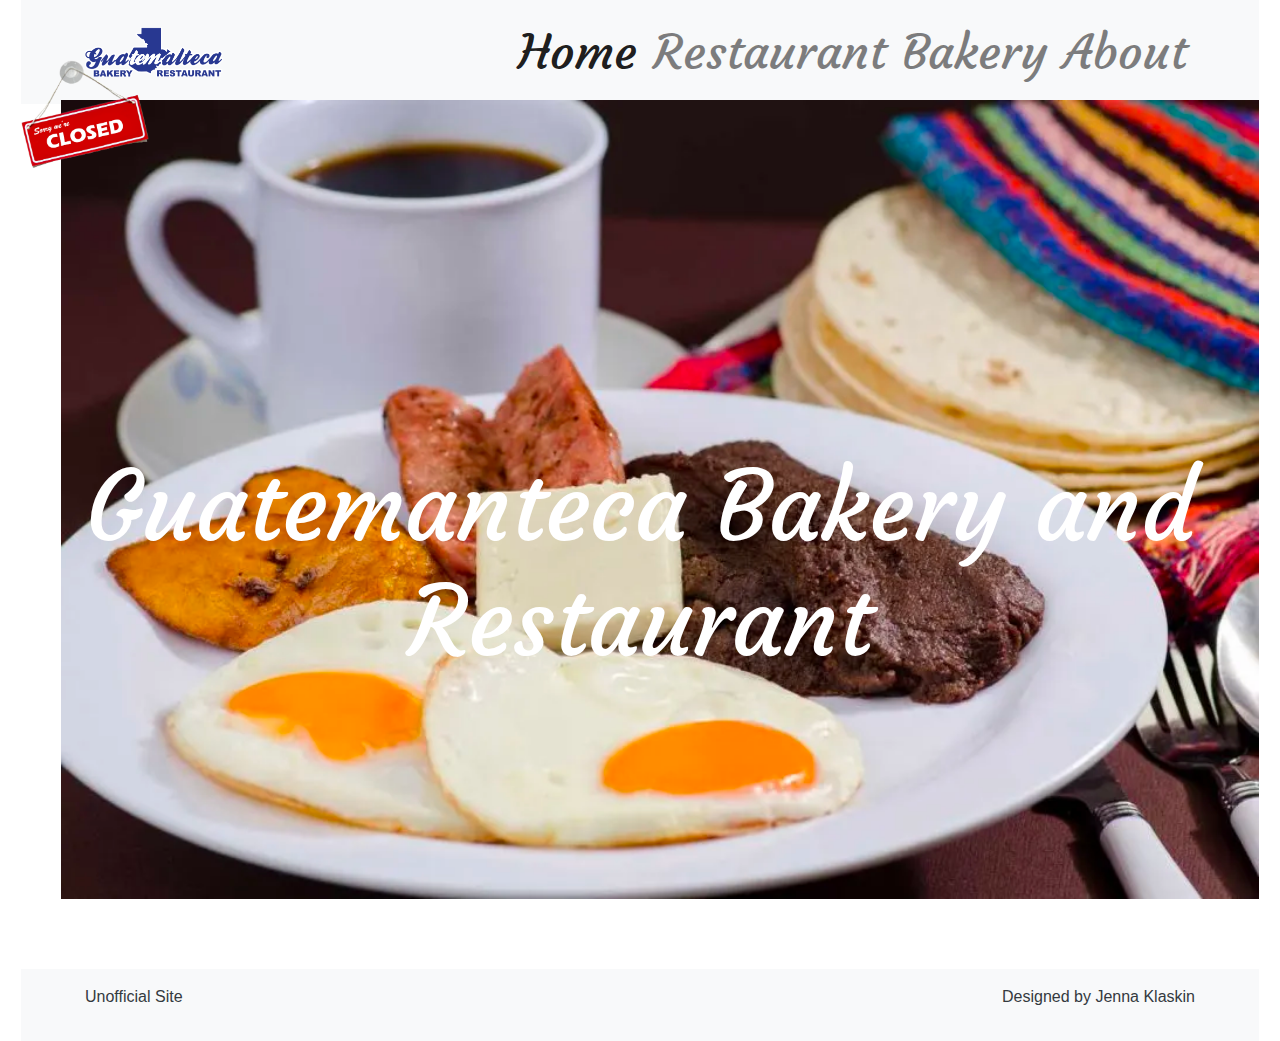
<file: index.html>
<!DOCTYPE html>
<html lang="en">
<head>
  <title>Guatemanteca</title>
  <meta charset="UTF-8">
  <meta name="viewport" content="width=device-width, initial-scale=1.0">
  <!-- Link to CSS stylesheet -->
  <link rel="stylesheet" href="style.css">
  <link rel="stylesheet" href="https://stackpath.bootstrapcdn.com/bootstrap/4.3.1/css/bootstrap.min.css">
  <!-- Link to jQuery and Bootstrap JS files -->
  <script src="https://code.jquery.com/jquery-3.3.1.slim.min.js"></script>
  <script src="https://cdnjs.cloudflare.com/ajax/libs/popper.js/1.14.7/umd/popper.min.js"></script>
  <script src="https://stackpath.bootstrapcdn.com/bootstrap/4.3.1/js/bootstrap.min.js"></script>
  <link rel="preconnect" href="https://fonts.googleapis.com">
  <link rel="preconnect" href="https://fonts.gstatic.com" crossorigin>
  <link href="https://fonts.googleapis.com/css2?family=Courgette&display=swap" rel="stylesheet">
</head>
<body>
<header>
  <nav class="navbar navbar-expand-md navbar-light bg-light">
    <div class="container">
      <a class="navbar-brand" href="index.html">
        <img src="img/guatemalaLogo.png" alt="Logo" class="img-fluid logo">
      </a>
      <button class="navbar-toggler" type="button" data-toggle="collapse" data-target="#navbarNav" aria-controls="navbarNav" aria-expanded="false" aria-label="Toggle navigation">
        <span class="navbar-toggler-icon"></span>
      </button>
      <div class="collapse navbar-collapse" id="navbarNav">
        <ul class="navbar-nav ml-auto">
          <li class="nav-item active">
            <a class="nav-link" href="index.html">Home</a>
          </li>
          <li class="nav-item ">
            <a class="nav-link" href="Restaurant.html">Restaurant</a>
          </li>
          <li class="nav-item">
            <a class="nav-link" href="Bakery.html">Bakery</a>
          </li>
          <li class="nav-item">
            <a class="nav-link" href="aboutUs.html">About</a>
            </li>
        </ul>
      </div>
    </div>
  </nav>
</header>

<main>

  <div class="container-sign">
<div class="sign">
  <a class=="openSing" href="#">
    <img id="isopen" src="" alt="sing" class="img-fluid sing">
  </a>
</div>
  </div>


  <div class="overlay-index"><h1>Guatemanteca Bakery and Restaurant</h1></div>

  <!-- Carousel -->
  <div id="carouselFood" class="carousel slide" data-ride="carousel">
    <div class="carousel-inner">
      <div class="carousel-item active">
        <img class="d-block w-100" src="img/guatemalan-food-01-1024x683.png" alt="First slide">
      </div>
      <div class="carousel-item">
        <img class="d-block w-100" src="img/guatemalan-tostadas.png" alt="Second slide">
      </div>
      <div class="carousel-item">
        <img class="d-block w-100" src="img/ilachas.png" alt="Third slide">
      </div>
    </div>
  </div>

</main>

<footer class="bg-light text-dark py-3">
  <div class="container">
    <div class="row">
      <div class="col-md-6">
        <p>Unofficial Site </p>
      </div>
      <div class="col-md-6 text-md-right">
        <p>Designed by Jenna Klaskin</p>
      </div>
    </div>
  </div>
</footer>
<script src="https://code.jquery.com/jquery-3.3.1.slim.min.js" integrity="sha384-q8i/X+965DzO0rT7abK41JStQIAqVgRVzpbzo5smXKp4YfRvH+8abtTE1Pi6jizo" crossorigin="anonymous"></script>
<script src="https://cdnjs.cloudflare.com/ajax/libs/popper.js/1.14.7/umd/popper.min.js" integrity="sha384-UO2eT0CpHqdSJQ6hJty5KVphtPhzWj9WO1clHTMGa3JDZwrnQq4sF86dIHNDz0W1" crossorigin="anonymous"></script>
<script src="https://stackpath.bootstrapcdn.com/bootstrap/4.3.1/js/bootstrap.min.js" integrity="sha384-JjSmVgyd0p3pXB1rRibZUAYoIIy6OrQ6VrjIEaFf/nJGzIxFDsf4x0xIM+B07jRM" crossorigin="anonymous"></script>
<script>

  let date = new Date();
  let hour = date.getHours();
  let isOpen = false;
  if (hour >= 8 && hour < 20) {
        isOpen = true;
  }
  if (isOpen) {
    document.getElementById("isopen").src = "img/weopen.png";
  } else {
    document.getElementById("isopen").src = "img/weclose.png";
  }

</script>
</body>
</html>
</file>
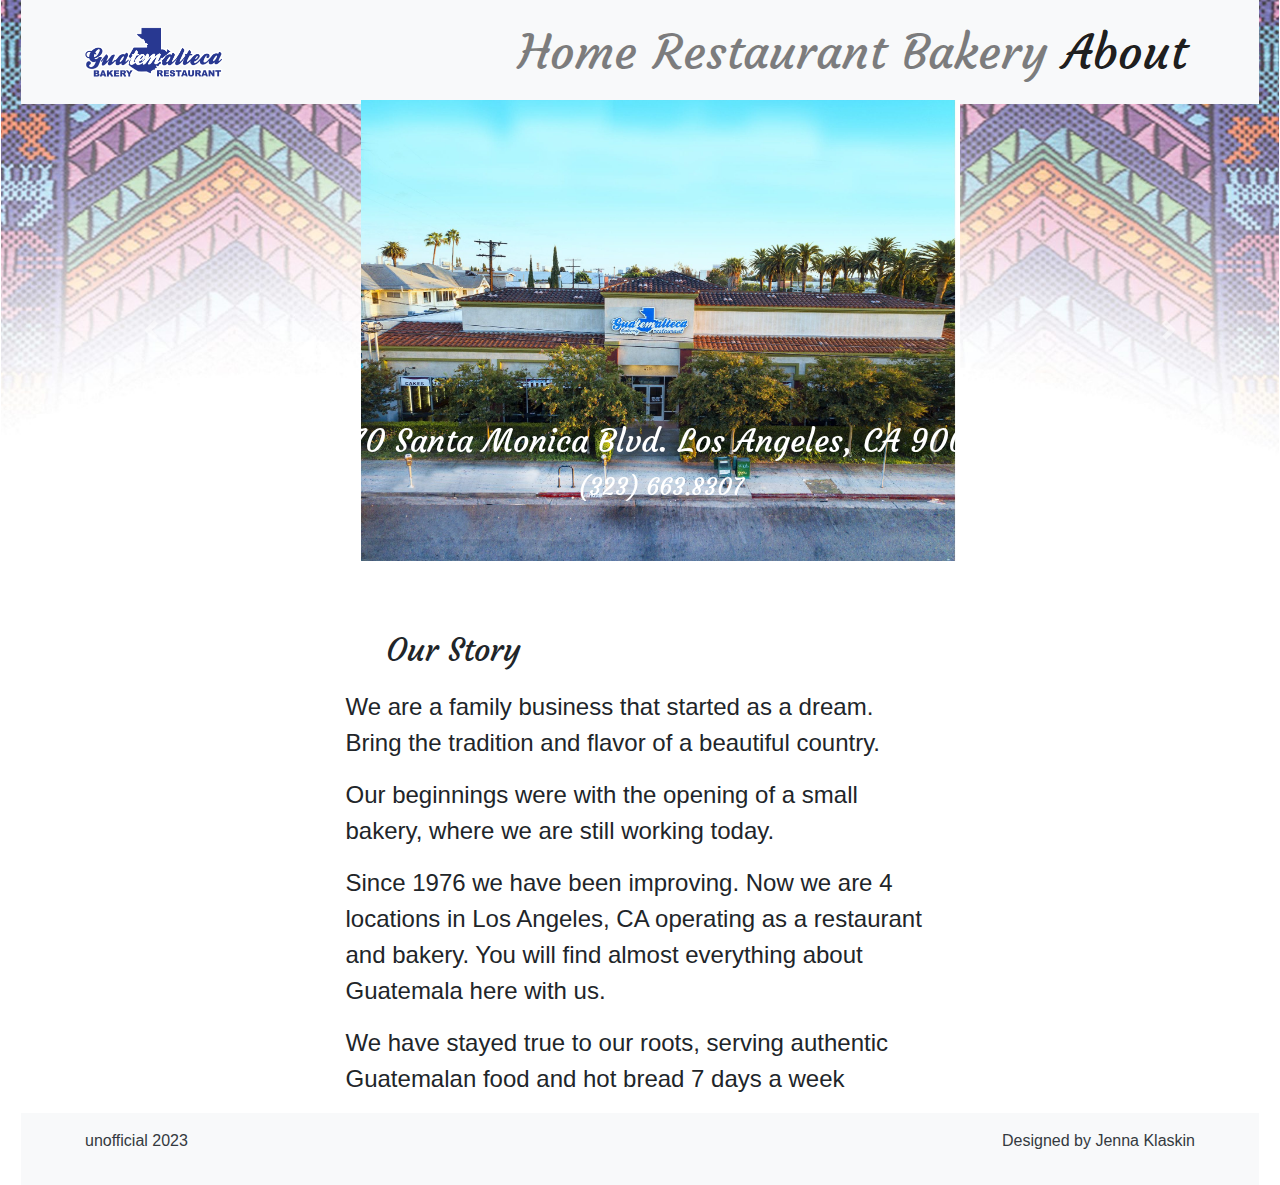
<file: aboutUs.html>
<!DOCTYPE html>
<html lang="en" xmlns="http://www.w3.org/1999/html">
<head>
  <title>Guatemanteca</title>
  <meta charset="UTF-8">
  <meta name="viewport" content="width=device-width, initial-scale=1.0">
  <!-- Link to CSS stylesheet -->
  <link rel="stylesheet" href="style.css">
  <link rel="stylesheet" href="https://stackpath.bootstrapcdn.com/bootstrap/4.3.1/css/bootstrap.min.css">
  <!-- Link to jQuery and Bootstrap JS files -->
  <script src="https://code.jquery.com/jquery-3.3.1.slim.min.js"></script>
  <script src="https://cdnjs.cloudflare.com/ajax/libs/popper.js/1.14.7/umd/popper.min.js"></script>
  <script src="https://stackpath.bootstrapcdn.com/bootstrap/4.3.1/js/bootstrap.min.js"></script>
  <link rel="preconnect" href="https://fonts.googleapis.com">
  <link rel="preconnect" href="https://fonts.gstatic.com" crossorigin>
  <link href="https://fonts.googleapis.com/css2?family=Courgette&display=swap" rel="stylesheet">

  <style>
    body {
      background-image: url('img/background-1-scaled.jpeg');
      background-repeat: no-repeat;
      background-attachment: fixed;
      background-size: cover;
    }
  </style>

</head>
<body>
<header>
  <nav class="navbar navbar-expand-md navbar-light bg-light">
    <div class="container">
      <a class="navbar-brand" href="#">
        <img src="img/guatemalaLogo.png" alt="Logo" class="img-fluid logo">
      </a>
      <button class="navbar-toggler" type="button" data-toggle="collapse" data-target="#navbarNav" aria-controls="navbarNav" aria-expanded="false" aria-label="Toggle navigation">
        <span class="navbar-toggler-icon"></span>
      </button>
      <div class="collapse navbar-collapse" id="navbarNav">
        <ul class="navbar-nav ml-auto">
          <li class="nav-item ">
            <a class="nav-link" href="index.html">Home</a>
          </li>
          <li class="nav-item">
            <a class="nav-link" href="Restaurant.html">Restaurant</a>
          </li>
          <li class="nav-item">
            <a class="nav-link" href="Bakery.html">Bakery</a>
          </li>
          <li class="nav-item">
            <a class="nav-link active" href="aboutUs.html">About</a>
            </li>
        </ul>

      </div>
    </div>
  </nav>
</header>


<div id="carouselocations" class="carousel slide" data-ride="carousel">
  <ol class="carousel-indicators">
    <li data-target="#carouselIndicators" data-slide-to="0" class="active"></li>
    <li data-target="#carouselIndicators" data-slide-to="1"></li>
    <li data-target="#carouselIndicators" data-slide-to="2"></li>
    <li data-target="#carouselIndicators" data-slide-to="3"></li>
  </ol>
  <div class="carousel-inner">
    <div class="carousel-item active">
      <img class="d-block w-50" src="img/locations/stamonica-2-2048x1575.jpeg" alt="First slide">
      <div class="carousel-caption d-none d-md-block">
        <h5>4770 Santa Monica Blvd.
          Los Angeles, CA 90029</h5>
        <p>(323) 663.8307</p>
      </div>
    </div>
    <div class="carousel-item">
      <img class="d-block w-50" src="img/locations/vannuys-1-2048x1575.jpeg" alt="Second slide">
      <div class="carousel-caption d-none d-md-block">
        <h5>7630 Van Nuys, Blvd.
          Van Nuys, CA 91405
        </h5>
        <p>(818) 782.8430</p>
      </div>
    </div>
    <div class="carousel-item">
      <img class="d-block w-50" src="img/locations/beverly-2048x1575.jpeg" alt="Third slide">
      <div class="carousel-caption d-none d-md-block">
        <h5>4032 Beverly Blvd.
          Los Angeles, CA 90004
          </h5>
        <p>(213) 382.9451</p>
      </div>
    </div>
    <div class="carousel-item">
      <img class="d-block w-50" src="img/locations/maywood-2-2048x1575.jpeg" alt="Fourth slide">
      <div class="carousel-caption d-none d-md-block">
        <h5>5250 S. Atlantic Blvd.
          Maywood CA 90270
          </h5>
        <p>(323) 457.9490</p>
      </div>
  </div>
  <a class="carousel-control-prev" href="#carouselIndicators" role="button" data-slide="prev">
    <span class="carousel-control-prev-icon" aria-hidden="true"></span>
    <span class="sr-only">Previous</span>
  </a>
  <a class="carousel-control-next" href="#carouselIndicators" role="button" data-slide="next">
    <span class="carousel-control-next-icon" aria-hidden="true"></span>
    <span class="sr-only">Next</span>
  </a>
</div>
</div>

<div class="about-container">
  <div class="about-container d-flex justify-content-center">
    <div id="about" class="col-sm-6 d-flex align-items-center justify-content-center">
      <div class="about-text">
        <h2 class="about-title">Our Story</h2>
          <p>We are a family business that started as a dream. Bring the tradition and flavor of a beautiful country.</p>
          <p>Our beginnings were with the opening of a small bakery, where we are still working today.</p>
          <p>Since 1976 we have been improving. Now we are 4 locations in Los Angeles, CA operating as a restaurant and bakery. You will find almost everything about Guatemala here with us.</p>
          <p>We have stayed true to our roots, serving authentic Guatemalan food and hot bread 7 days a week</p>
        </div>
    </div>
  </div>
</div>
<footer class="bg-light text-dark py-3">
  <div class="container">
    <div class="row">
      <div class="col-md-6">
        <p>unofficial  2023</p>
      </div>
      <div class="col-md-6 text-md-right">
        <p>Designed by Jenna Klaskin</p>
      </div>
    </div>
  </div>
</footer>
</body>
</html>
</file>
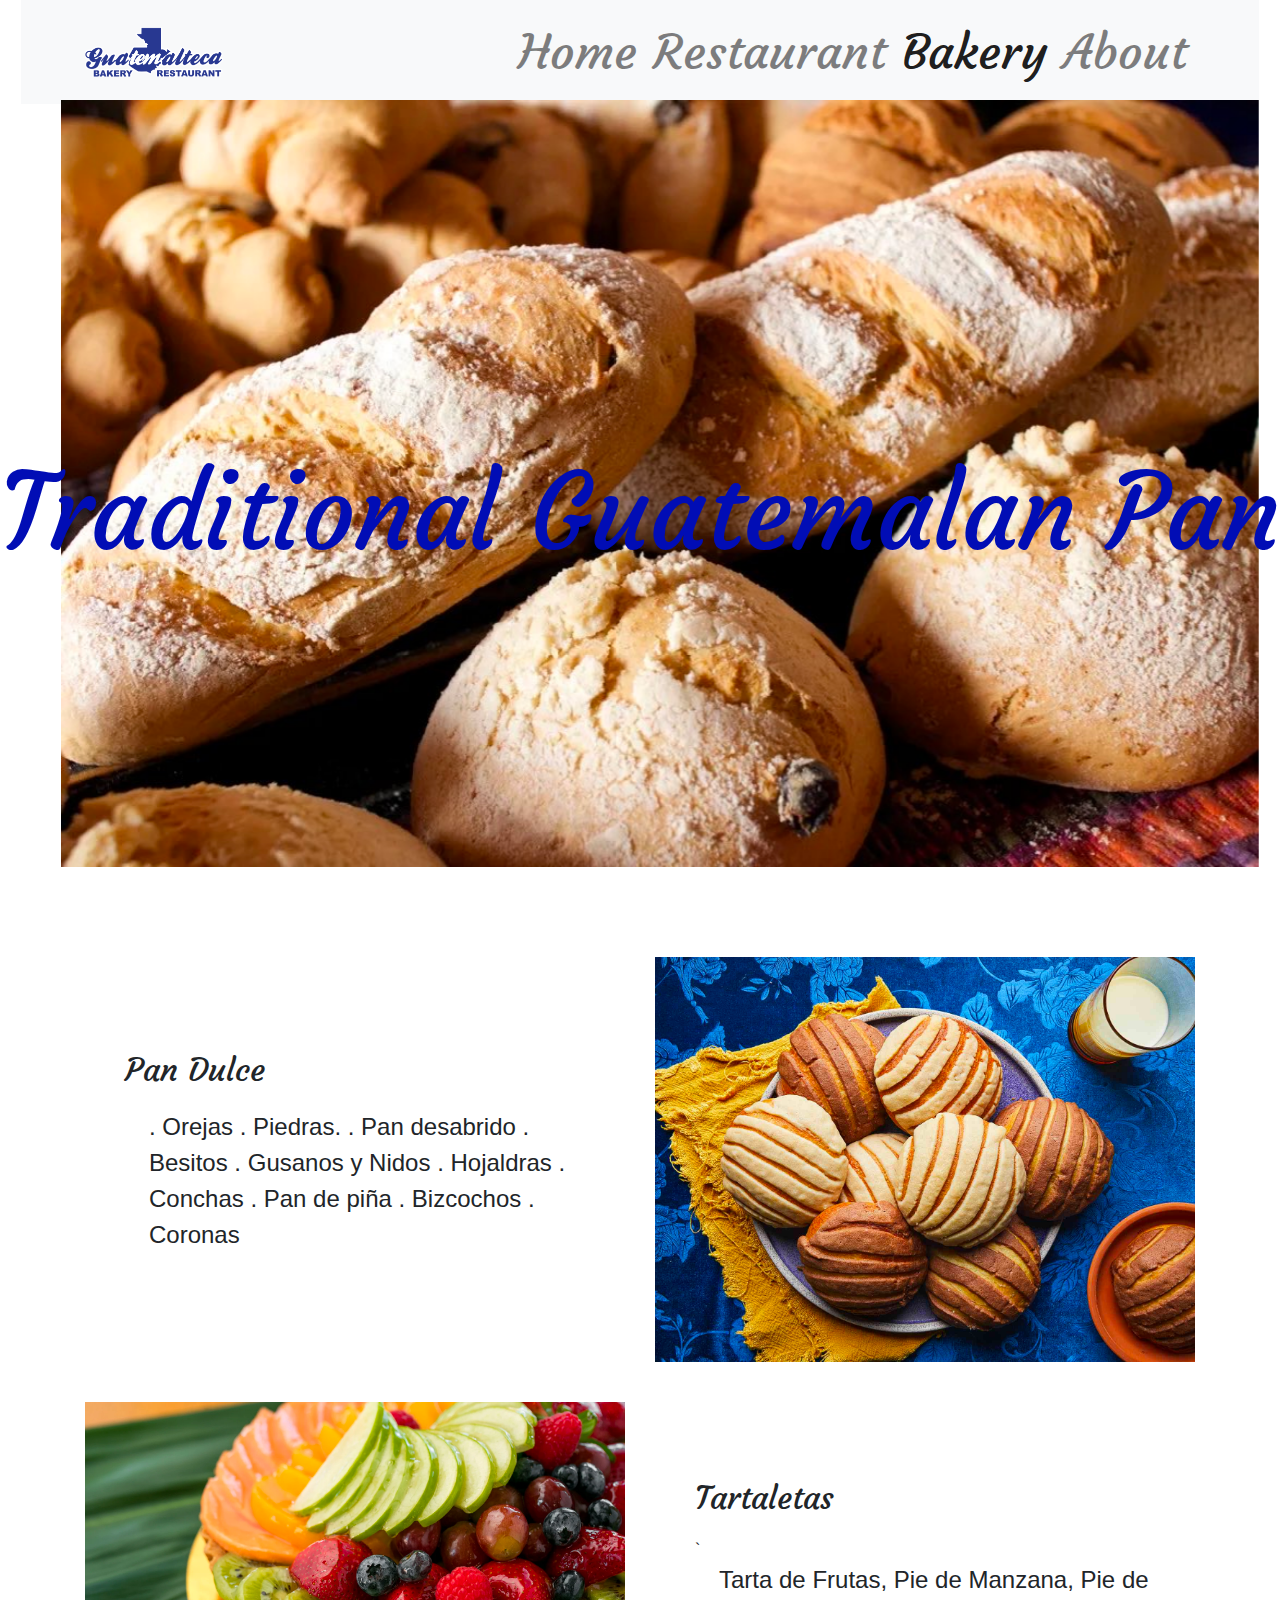
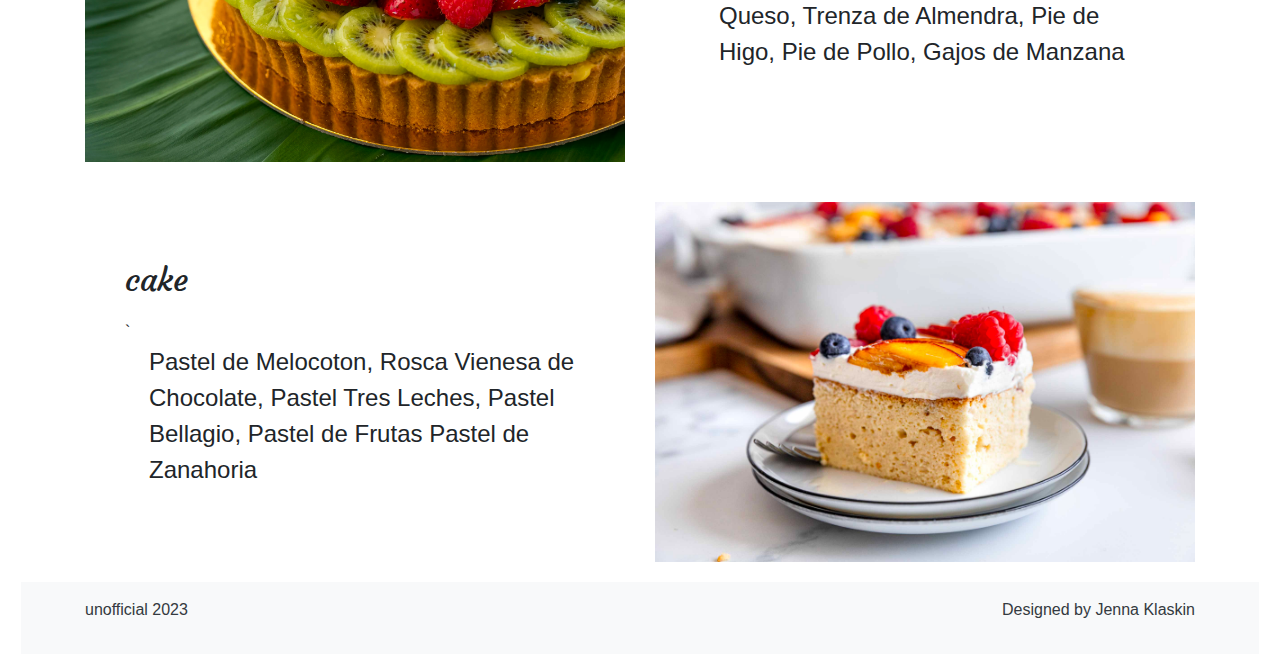
<file: Bakery.html>
<!DOCTYPE html>
<html lang="en">
<head>
  <title>Guatemanteca</title>
  <meta charset="UTF-8">
  <meta name="viewport" content="width=device-width, initial-scale=1.0">
  <!-- Link to CSS stylesheet -->
  <link rel="stylesheet" href="style.css">
  <link rel="stylesheet" href="https://stackpath.bootstrapcdn.com/bootstrap/4.3.1/css/bootstrap.min.css">
  <!-- Link to jQuery and Bootstrap JS files -->
  <script src="https://code.jquery.com/jquery-3.3.1.slim.min.js"></script>
  <script src="https://cdnjs.cloudflare.com/ajax/libs/popper.js/1.14.7/umd/popper.min.js"></script>
  <script src="https://stackpath.bootstrapcdn.com/bootstrap/4.3.1/js/bootstrap.min.js"></script>
  <link rel="preconnect" href="https://fonts.googleapis.com">
  <link rel="preconnect" href="https://fonts.gstatic.com" crossorigin>
  <link href="https://fonts.googleapis.com/css2?family=Courgette&display=swap" rel="stylesheet">
</head>
<body>
<header>
  <nav class="navbar navbar-expand-md navbar-light bg-light">
    <div class="container">
      <a class="navbar-brand" href="#">
        <img src="img/guatemalaLogo.png" alt="Logo" class="img-fluid logo">
      </a>
      <button class="navbar-toggler" type="button" data-toggle="collapse" data-target="#navbarNav" aria-controls="navbarNav" aria-expanded="false" aria-label="Toggle navigation">
        <span class="navbar-toggler-icon"></span>
      </button>
      <div class="collapse navbar-collapse" id="navbarNav">
        <ul class="navbar-nav ml-auto">
          <li class="nav-item ">
            <a class="nav-link" href="index.html">Home</a>
          </li>
          <li class="nav-item">
            <a class="nav-link" href="Restaurant.html">Restaurant</a>
          </li>
          <li class="nav-item">
            <a class="nav-link active" href="Bakery.html">Bakery</a>
          </li>
          <li class="nav-item">
            <a class="nav-link" href="aboutUs.html">About</a>
          </li>
        </ul>
      </div>
    </div>
  </nav>
</header>

<div class="overlay-bakery"><h1>Traditional Guatemalan Pan</h1></div>

<div id="carouselFood" class="carousel slide" data-ride="carousel">
  <div class="carousel-inner">
    <div class="carousel-item active">
      <img class="d-block w-100" src="img/bread/pans.jpg" alt="">
    </div>
  </div>
</div>


<div class="container">
  <div class="row">
    <div class="col-md-6 d-flex align-items-center">
      <div class="restaurant_titles">
        <!-- Restaurant Title -->
        <h2 class="restaurant_title">Pan Dulce</h2>
          <p>. Orejas
            . Piedras.
            . Pan desabrido
            . Besitos
            . Gusanos y Nidos
            . Hojaldras
            . Conchas
            .  Pan de piña
            . Bizcochos
            . Coronas

          </p>

      </div>
    </div>
    <!-- Image -->
    <div class="image breakfast-img col-md-6 d-flex align-items-center">
      <div class="bakery-img-des">
        <img src="img/bread/conchas.png" alt="image">
        <div class="description">
          <span>Guatemalan conchas are a sweet bread with a shell-like design achieved by scoring the dough. The dough is typically made with flour, sugar, butter, and eggs, and flavored with cinnamon, vanilla, or anise. The bread is sweet and fluffy with a crunchy, caramelized topping, and often enjoyed with coffee or hot chocolate.</span>
      </div>
    </div>
  </div>
    </div>
  <div class="row">
    <!-- Image -->
    <div class="image col-md-6 order-md-1 d-flex align-items-center">
      <div class="bakery-img-des">
       <img src="img/bread/cake.png" alt="image">
        <div class="description">
          <span>Guatemalan tartaletas are sweet tarts or mini pies with a pastry shell filled with sweet custard flavored with cinnamon, vanilla, or lemon. The pastry dough is made with flour, sugar, butter, and eggs, and baked in a muffin tin. Tartaletas may be garnished with fruit and are a popular dessert item in Guatemala, often served at special occasions or celebrations.
          </span>
       </div>
      </div>
    </div>
    <!-- Restaurant Title -->
    <div class="col-md-6 order-md-2 d-flex align-items-center">
      <div id="" class="restaurant_titles">
        <h2 class="restaurant_title">Tartaletas</h2>`
        <p>
          Tarta de Frutas, Pie de Manzana, Pie de Queso, Trenza de Almendra, Pie de Higo, Pie de Pollo, Gajos de Manzana
        </p>
      </div>
    </div>
  </div>

  <div class="row">
    <!-- Restaurant Title -->
    <div class="col-md-6 order-md-1 d-flex align-items-center">
      <div id="appitizer-body" class="restaurant_titles">
        <h2 class="restaurant_title">cake</h2>`
        <p>Pastel de Melocoton, Rosca Vienesa de Chocolate, Pastel Tres Leches, Pastel Bellagio, Pastel de Frutas
          Pastel de Zanahoria
        </p>
      </div>
    </div>
    <!-- Image -->

    <div class="image col-md-6 order-md-1 d-flex align-items-center">
      <div class="bakery-img-des">
        <img src="img/tres-leches-cake-with-fruit-08.png" alt="image">
        <div class="description">
          <span>
            Tres Leches cake is a dessert that features a sponge cake that is immersed in a combination of three types of milk: sweetened condensed milk, evaporated milk, and heavy cream.The soaking process gives the cake a moist and creamy texture and sweet flavor. Whipped cream tops the cake, while nuts or fruits add a crunchy texture.
          </span>
        </div>
      </div>
    </div>



  </div>
</div>








<footer class="bg-light text-dark py-3">
  <div class="container">
    <div class="row">
      <div class="col-md-6">
        <p>unofficial  2023</p>
      </div>
      <div class="col-md-6 text-md-right">
        <p>Designed by Jenna Klaskin</p>
      </div>
    </div>
  </div>
</footer>

</body>
</html>
</file>
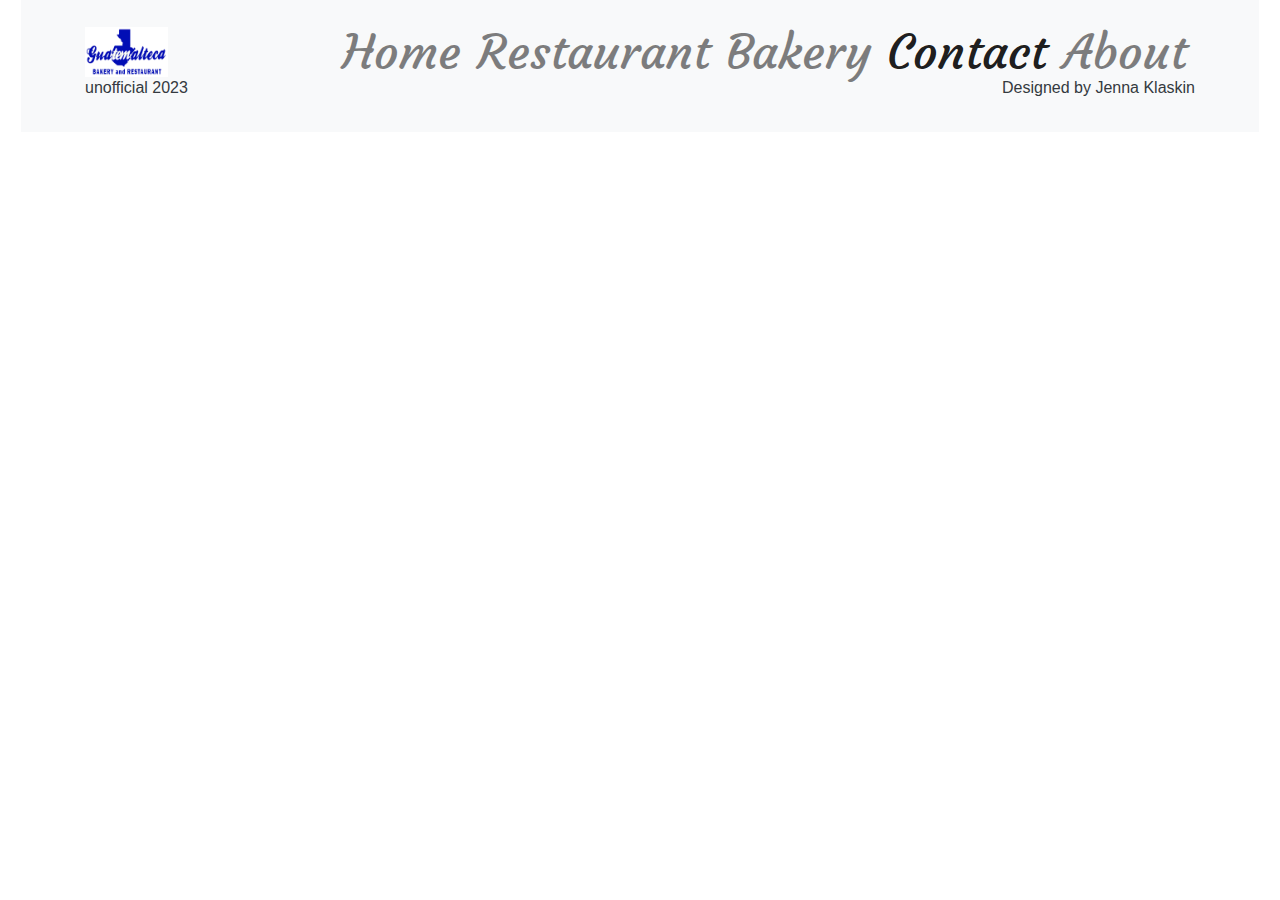
<file: Contact.html>
<!DOCTYPE html>
<html lang="en">
<head>
  <title>Guatemanteca</title>
  <meta charset="UTF-8">
  <meta name="viewport" content="width=device-width, initial-scale=1.0">
  <!-- Link to CSS stylesheet -->
  <link rel="stylesheet" href="style.css">
  <link rel="stylesheet" href="https://stackpath.bootstrapcdn.com/bootstrap/4.3.1/css/bootstrap.min.css">
  <!-- Link to jQuery and Bootstrap JS files -->
  <script src="https://code.jquery.com/jquery-3.3.1.slim.min.js"></script>
  <script src="https://cdnjs.cloudflare.com/ajax/libs/popper.js/1.14.7/umd/popper.min.js"></script>
  <script src="https://stackpath.bootstrapcdn.com/bootstrap/4.3.1/js/bootstrap.min.js"></script>
  <link rel="preconnect" href="https://fonts.googleapis.com">
  <link rel="preconnect" href="https://fonts.gstatic.com" crossorigin>
  <link href="https://fonts.googleapis.com/css2?family=Courgette&display=swap" rel="stylesheet">
</head>
<body>
<header>
  <nav class="navbar navbar-expand-md navbar-light bg-light">
    <div class="container">
      <a class="navbar-brand" href="#">
        <img src="img/logo-LMP609bf97c2d1cf.jpeg" alt="Logo" class="img-fluid logo">
      </a>
      <button class="navbar-toggler" type="button" data-toggle="collapse" data-target="#navbarNav" aria-controls="navbarNav" aria-expanded="false" aria-label="Toggle navigation">
        <span class="navbar-toggler-icon"></span>
      </button>
      <div class="collapse navbar-collapse" id="navbarNav">
        <ul class="navbar-nav ml-auto">
          <li class="nav-item ">
            <a class="nav-link" href="index.html">Home</a>
          </li>
          <li class="nav-item">
            <a class="nav-link" href="Restaurant.html">Restaurant</a>
          </li>
          <li class="nav-item">
            <a class="nav-link" href="Bakery.html">Bakery</a>
          </li>
          <li class="nav-item">
            <a class="nav-link active" href="Contact.html">Contact</a>
          </li>
          <li class="nav-item">
            <a class="nav-link" href="aboutUs.html">About</a>
        </ul>

      </div>
    </div>
  </nav>
</header>
<footer class="bg-light text-dark py-3">
  <div class="container">
    <div class="row">
      <div class="col-md-6">
        <p>unofficial  2023</p>
      </div>
      <div class="col-md-6 text-md-right">
        <p>Designed by Jenna Klaskin</p>
      </div>
    </div>
  </div>
</footer>
</body>
</html>
</file>
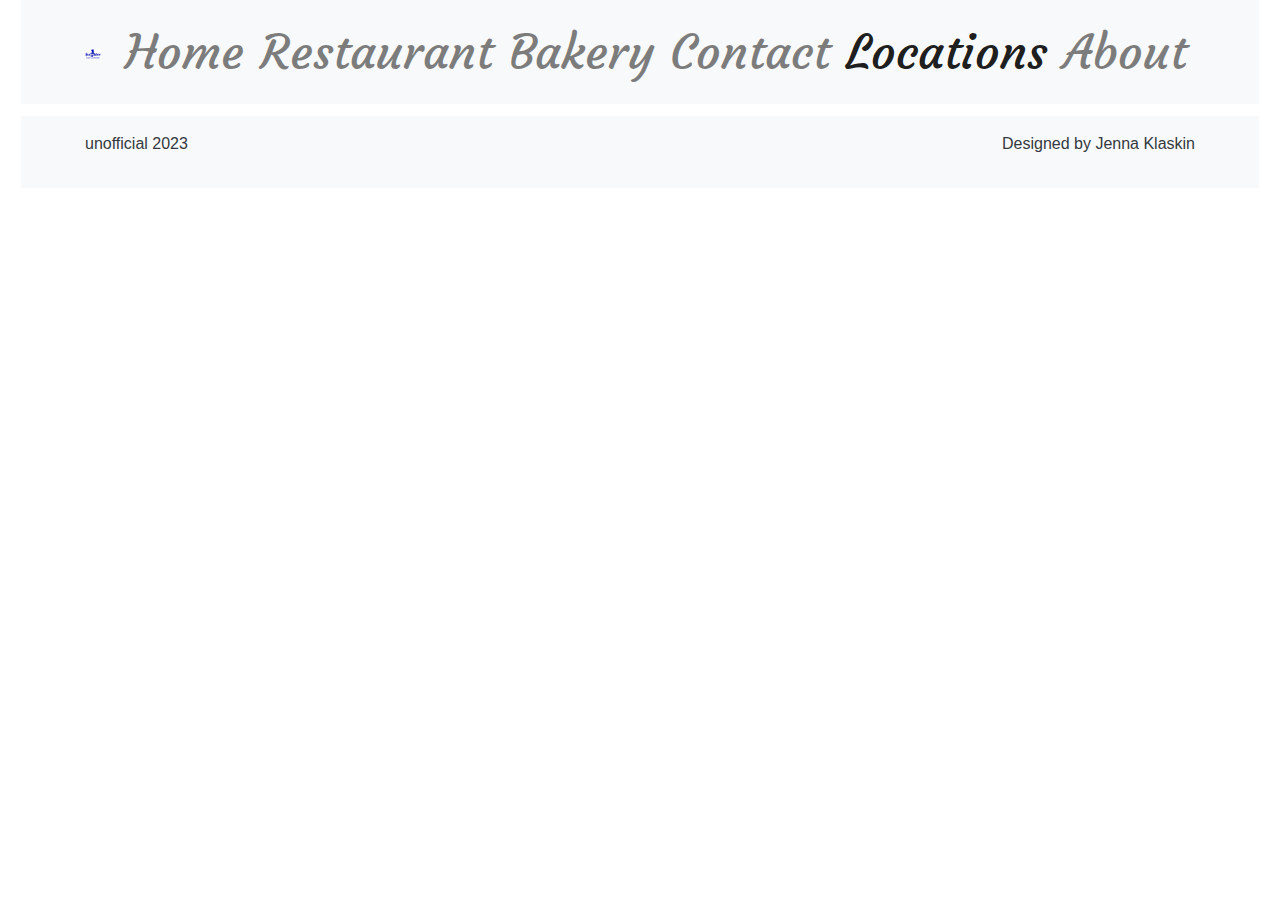
<file: Locations.html>
<!DOCTYPE html>
<html lang="en">
<head>
    <title>Guatemanteca</title>
    <meta charset="UTF-8">
    <meta name="viewport" content="width=device-width, initial-scale=1.0">
    <!-- Link to CSS stylesheet -->
    <link rel="stylesheet" href="style.css">
    <link rel="stylesheet" href="https://stackpath.bootstrapcdn.com/bootstrap/4.3.1/css/bootstrap.min.css">
    <!-- Link to jQuery and Bootstrap JS files -->
    <script src="https://code.jquery.com/jquery-3.3.1.slim.min.js"></script>
    <script src="https://cdnjs.cloudflare.com/ajax/libs/popper.js/1.14.7/umd/popper.min.js"></script>
    <script src="https://stackpath.bootstrapcdn.com/bootstrap/4.3.1/js/bootstrap.min.js"></script>
    <link rel="preconnect" href="https://fonts.googleapis.com">
    <link rel="preconnect" href="https://fonts.gstatic.com" crossorigin>
    <link href="https://fonts.googleapis.com/css2?family=Courgette&display=swap" rel="stylesheet">
</head>
<body>
<header>
    <nav class="navbar navbar-expand-md navbar-light bg-light">
        <div class="container">
            <a class="navbar-brand" href="#">
                <img src="img/logo-LMP609bf97c2d1cf.jpeg" alt="Logo" class="img-fluid logo">
            </a>
            <button class="navbar-toggler" type="button" data-toggle="collapse" data-target="#navbarNav" aria-controls="navbarNav" aria-expanded="false" aria-label="Toggle navigation">
                <span class="navbar-toggler-icon"></span>
            </button>
            <div class="collapse navbar-collapse" id="navbarNav">
                <ul class="navbar-nav ml-auto">
                    <li class="nav-item ">
                        <a class="nav-link" href="index.html">Home</a>
                    </li>
                    <li class="nav-item">
                        <a class="nav-link" href="Restaurant.html">Restaurant</a>
                    </li>
                    <li class="nav-item">
                        <a class="nav-link" href="Bakery.html">Bakery</a>
                    </li>
                    <li class="nav-item">
                        <a class="nav-link " href="Contact.html">Contact</a>
                    </li>
                    <li class ="nav-item">
                        <a class="nav-link active" href="Locations.html">Locations</a>
                    </li>
                    <li class="nav-item">
                        <a class="nav-link" href="aboutUs.html">About</a>
                </ul>

            </div>
        </div>
    </nav>
</header>
<H1>    Locations </H1>
<footer class="bg-light text-dark py-3">
    <div class="container">
        <div class="row">
            <div class="col-md-6">
                <p>unofficial  2023</p>
            </div>
            <div class="col-md-6 text-md-right">
                <p>Designed by Jenna Klaskin</p>
            </div>
        </div>
    </div>
</footer>
</body>
</html>
</file>
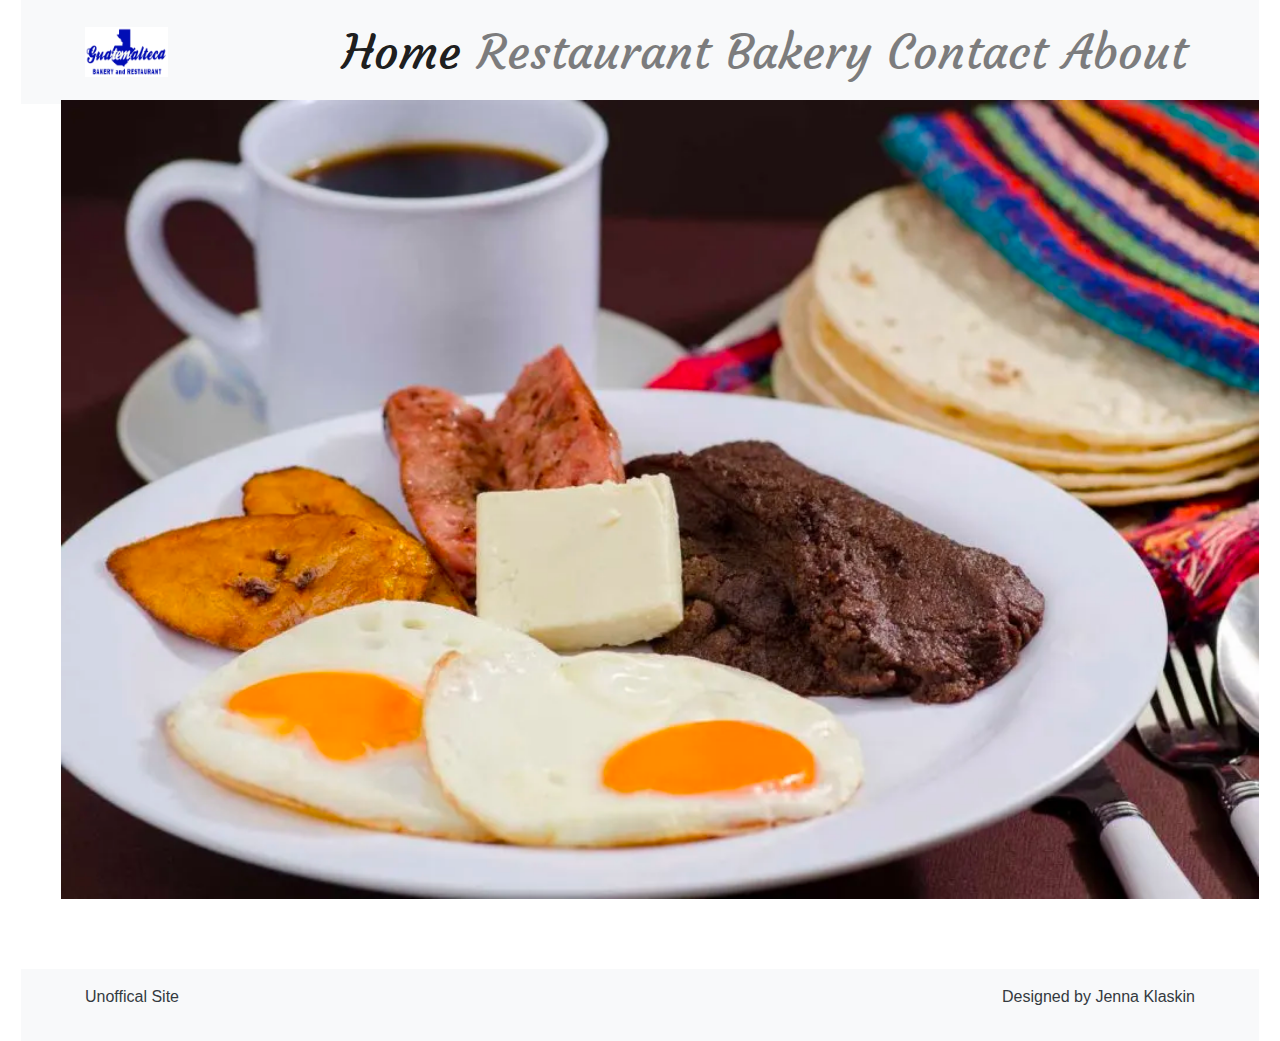
<file: main.html>
<!DOCTYPE html>
<html lang="en">
<head>
  <title>Guatemanteca</title>
  <meta charset="UTF-8">
  <meta name="viewport" content="width=device-width, initial-scale=1.0">
  <!-- Link to CSS stylesheet -->
  <link rel="stylesheet" href="style.css">
  <link rel="stylesheet" href="https://stackpath.bootstrapcdn.com/bootstrap/4.3.1/css/bootstrap.min.css">
  <!-- Link to jQuery and Bootstrap JS files -->
  <script src="https://code.jquery.com/jquery-3.3.1.slim.min.js"></script>
  <script src="https://cdnjs.cloudflare.com/ajax/libs/popper.js/1.14.7/umd/popper.min.js"></script>
  <script src="https://stackpath.bootstrapcdn.com/bootstrap/4.3.1/js/bootstrap.min.js"></script>
  <link rel="preconnect" href="https://fonts.googleapis.com">
  <link rel="preconnect" href="https://fonts.gstatic.com" crossorigin>
  <link href="https://fonts.googleapis.com/css2?family=Courgette&display=swap" rel="stylesheet">
</head>
<body>
<header>
  <nav class="navbar navbar-expand-md navbar-light bg-light">
    <div class="container">
      <a class="navbar-brand" href="main.html">
        <img src="img/logo-LMP609bf97c2d1cf.jpeg" alt="Logo" class="img-fluid logo">
      </a>
      <button class="navbar-toggler" type="button" data-toggle="collapse" data-target="#navbarNav" aria-controls="navbarNav" aria-expanded="false" aria-label="Toggle navigation">
        <span class="navbar-toggler-icon"></span>
      </button>
      <div class="collapse navbar-collapse" id="navbarNav">
        <ul class="navbar-nav ml-auto">
          <li class="nav-item active">
            <a class="nav-link" href="main.html">Home</a>
          </li>
          <li class="nav-item ">
            <a class="nav-link" href="Restaurant.html">Restaurant</a>
          </li>
          <li class="nav-item">
            <a class="nav-link" href="Bakery.html">Bakery</a>
          </li>
          <li class="nav-item">
            <a class="nav-link" href="Contact.html">Contact</a>
          </li>
          <li class="nav-item">
            <a class="nav-link" href="aboutUs.html">About</a>
        </ul>
      </div>
    </div>
  </nav>
</header>

<main>

  <!-- Carousel -->
  <div id="carouselFood" class="carousel slide" data-ride="carousel">
    <div class="carousel-inner">
      <div class="carousel-item active">
        <img class="d-block w-100" src="img/guatemalan-food-01-1024x683.png" alt="First slide">
      </div>
      <div class="carousel-item">
        <img class="d-block w-100" src="img/guatemalan-tostadas.png" alt="Second slide">
      </div>
      <div class="carousel-item">
        <img class="d-block w-100" src="img/ilachas.png" alt="Third slide">
      </div>
    </div>
  </div>


</main>

<footer class="bg-light text-dark py-3">
  <div class="container">
    <div class="row">
      <div class="col-md-6">
        <p>Unoffical Site </p>
      </div>
      <div class="col-md-6 text-md-right">
        <p>Designed by Jenna Klaskin</p>
      </div>
    </div>
  </div>
</footer>
<script src="https://code.jquery.com/jquery-3.3.1.slim.min.js" integrity="sha384-q8i/X+965DzO0rT7abK41JStQIAqVgRVzpbzo5smXKp4YfRvH+8abtTE1Pi6jizo" crossorigin="anonymous"></script>
<script src="https://cdnjs.cloudflare.com/ajax/libs/popper.js/1.14.7/umd/popper.min.js" integrity="sha384-UO2eT0CpHqdSJQ6hJty5KVphtPhzWj9WO1clHTMGa3JDZwrnQq4sF86dIHNDz0W1" crossorigin="anonymous"></script>
<script src="https://stackpath.bootstrapcdn.com/bootstrap/4.3.1/js/bootstrap.min.js" integrity="sha384-JjSmVgyd0p3pXB1rRibZUAYoIIy6OrQ6VrjIEaFf/nJGzIxFDsf4x0xIM+B07jRM" crossorigin="anonymous"></script>

</body>
</html>
</file>
<file: style.css>
header {
    background-color: #333;
    color: #fff;
    height: 60px;
    display: flex;
    align-items: center;
}
.about-background{

    margin: 0;
    padding: 0;
    border: 20px solid white;
}
.sign{
    width: 10%;
    position: absolute;
    z-index: 1;
}
.restaurant_titles p {
    list-style: disc;
    margin-left: 1em;
    font-size: 1.5em;
}
.restaurant_titles ul {
    list-style: disc;
    margin-left: 1em;
    font-size: 1.5em;
}


.description {
    position: absolute;
    top: 0;
    left: 0;
    width: 98%;
    height: 100%;
    background: rgba(0,0,0,0.5);
    color: #fff;
    opacity: 0;
    transition: opacity 0.5s ease-in-out;
    display: flex;
    justify-content: center;
    align-items: center;
    font-size: 1.5rem;
    font-weight: bold;
}
.bakery-img-des:hover .description {
    opacity: 1;
}


.container {
    max-width: 1200px;
    margin: 0 auto;
}
.container-togo {
    max-width: 1200px;
    margin: 0 auto;
    padding: 0 20px;
}

.row {
    display: flex;
    flex-wrap: wrap;
}

.restaurant_titles {
    padding: 0 40px;
    text-align: left;

}
.about-title {
    padding: 0 40px;
    text-align: left;
}

.restaurant_titles-right {
    padding: 0 40px;
    text-align: right

}
.restaurant_titles-right h2{
    margin-bottom: 20px;
    font-family: 'Courgette', cursive;}

.restaurant_titles h2  {
    margin-bottom: 20px;
    font-family: 'Courgette', cursive;
}
.about-text h2 {
    margin-bottom: 20px;
    font-family: 'Courgette', cursive;
}
.about-text p{
    font-size: 1.5em;
}

.col-md-6 {
    flex: 0 0 50%;
    max-width: 50%;
}

.order-md-2 {
    order: 2;
}
.order-md-1 {
    order: 1;
}

@media (max-width: 767px) {
    .restaurant_titles {
        padding: 0 20px;
    }
}
.breakfast-img{
    width:100%;
}


.image-grid {
    display: flex;
    flex-wrap: wrap;
    justify-content: space-between;
}

.image {
    width: 50%;
    margin-bottom: 20px;
    margin-top: 20px;
}
.image-about {
    width: 30%;
    margin-bottom: 20px;
}


.image img {
    width: 100%;
    display: block;
}

.image p {
    margin-top: 10px;
}

.overlay {
    color: #000000;
    font-family: 'Courgette', cursive;
    font-size: 3rem;
    position:absolute;
    z-index:1;
    top:50%;
    left:0;
    width:100%;
    text-align:center;
}

.overlay-index{
    color: #ffffff;
    font-family: 'Courgette', cursive;
    position:absolute;
    z-index:1;
    top:50%;
    left:0;
    width:100%;
    text-align:center;
}
.overlay-bakery{
    color: #010DB5;
    font-family: 'Courgette', cursive;
    position:absolute;
    z-index:1;
    top:50%;
    left:0;
    width:100%;
    text-align:center;
}

.overlay-index h1 {
    font-size: 6rem; /* Default font size */
}
.overlay-bakery h1{
    font-size: 6.5rem;
}
.overlay h1{
    font-size: 6rem;
}
.btn {
    position: relative;
    bottom: 50%;
    left: 50%;
}

.carousel-caption h5{
    font-size: 2rem;
    font-family: 'Courgette', cursive;
}
.carousel-caption p{
    font-size: 1.5rem;
    font-family: 'Courgette', cursive;
}


.icon-button {
    display: flex;
    align-items: center;
    justify-content: center;
    bottom: 20px;
    width: 100px;
    height: 100px;
    background-color: #333;
    border-radius: 50%;
    box-shadow: 0 2px 5px rgba(0, 0, 0, 0.3);
    color: #000000;
    text-decoration: none;
    transition: all 0.2s ease-in-out;
}



.icon-button:hover {
    background-color: #555;
    box-shadow: 0 4px 8px rgba(0, 0, 0, 0.3);
    transform: translate(-50%, -2px) scale(1.05);
}

.icon-button i {
    font-size: 24px;
}



/**/
.carousel {
    margin-bottom: 30px;
    padding: 20px;
}
.carousel-item img {
    display: block;
    margin: auto;
    max-width: 100%;
    height: auto;
}


.carousel-inner {
    margin: 20px;
}

/* Style the logo */
.logo {
    max-width: 100%;
    height: auto;
    max-height: 50px;
}

/* Style the menu */
.menu {
    margin-right: 20px;
    list-style: none;
    display: flex;
}

.menu li {
    margin: 0 10px;
}

.menu a {
    color: #fff;
    text-decoration: none;
    padding: 10px;
    border-radius: 3px;
    transition: background-color 0.3s ease;
}

.menu a:hover {
    background-color: #fff;
    color: #333;
}


/* Add a bounding box to the menu option on hover */
.menu a:hover::before {
    content: "";
    position: absolute;
    top: -5px;
    left: -5px;
    right: -5px;
    bottom: -5px;
    border: 2px solid #000000;
    border-radius: 5px;
    box-sizing: border-box;
}
body {
    border-left: 1px solid #fff;
    padding-left: 20px;
    border-right: 1px solid #fff;
    padding-right: 20px;
    z-index: 1;
}
.about-background{
    border-left: 1px solid #fff;
    padding-left: 20px;
    border-right: 1px solid #fff;
    padding-right: 20px;
    z-index: 1;
}
/* Make the navbar text bigger */
.navbar-nav .nav-link {
    font-size: 3rem;
    font-family: 'Courgette', cursive;
}
nav {
    padding: 100px;
    margin-bottom: 100px;
}


/* Make the navbar collapse at smaller screen sizes */
@media (max-width: 768px) {
    .navbar-nav .nav-link {
        font-size: 1rem;
    }
}
@media (max-width: 768px){
    body{
        padding-left: 0;
        padding-right: 0;
        font-size: 14px;
    }
}
@media (max-width: 768px){
    .overlay {
        font-size: 0.4rem;
    }
}

@media screen and (max-width: 767px) {
    .overlay-index h1 {
        font-size: 2rem; /* Smaller font size */
    }
}

@media screen and (min-width: 768px) {
    .overlay-index h1 {
        font-size: 6rem; /* Larger font size */
    }
}
</file>
